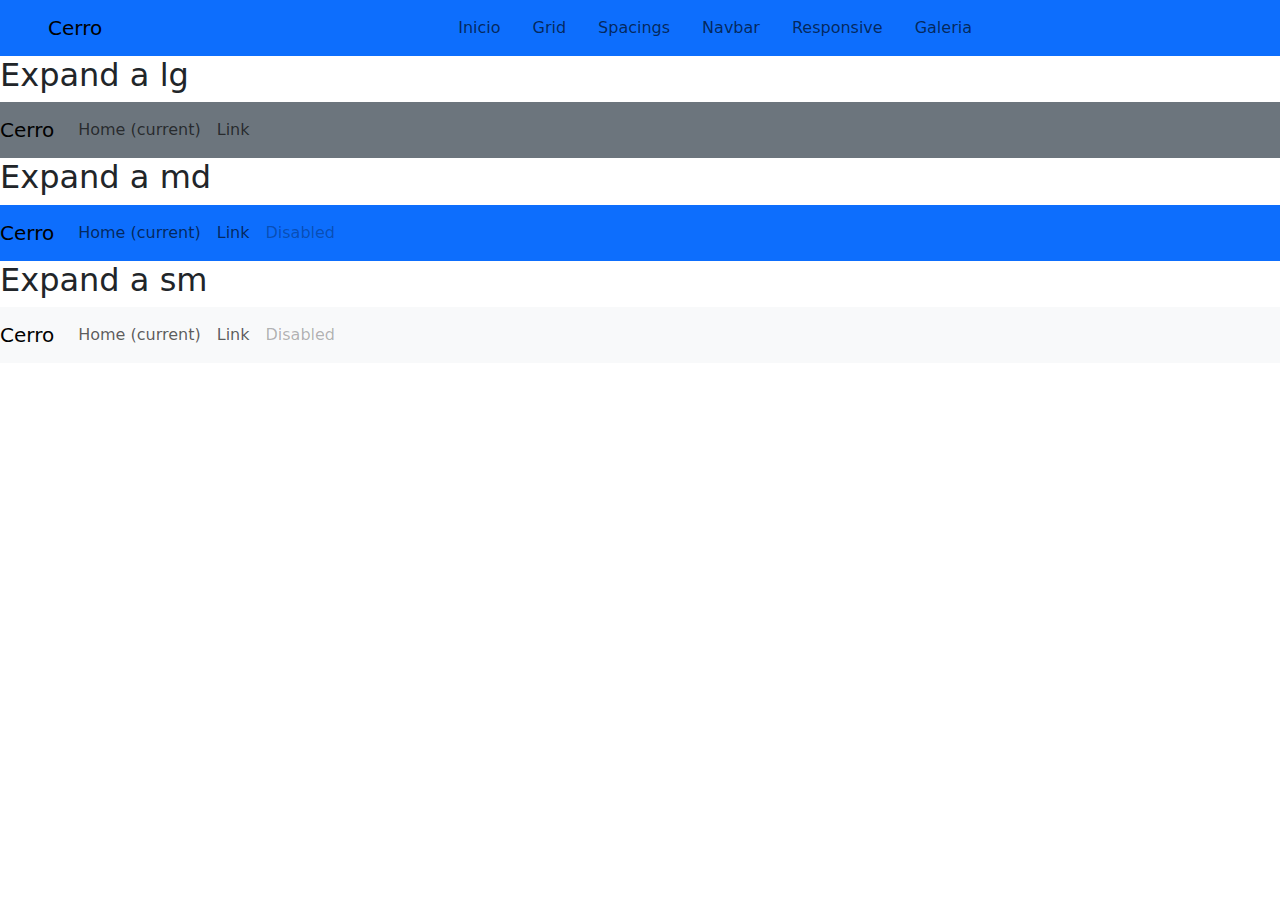
<file: barradenavegacio.html>
<!DOCTYPE html>
<html lang="es">
<head>
    <meta charset="UTF-8">
    <meta name="viewport" content="width=device-width, initial-scale=1.0">
    <title>Navbar</title>
    <link rel="stylesheet" href="css/bootstrap.css">
</head>
<body>
  <!--Menú de navegación-->
  <nav class="navbar navbar-expand-md navbar-light bg-primary text-center">
    <!-- Marca del sitio "aqui se podría poner una imagen" -->
    <a class="navbar-brand mx-5" href="index.html">Cerro</a>
    <!-- Botón hamburguesa-->
    <button class="navbar-toggler mx-5" 
            type="button" 
            data-toggle="collapse" 
            data-target="#navbarContent" 
            aria-controls="navbarContent" 
            aria-expanded="false" 
            aria-label="Toggle navigation">
        <span class="navbar-toggler-icon"></span>
    </button>
    <!-- Contenedor de enlaces centrado con justify-content-center-->
    <div class="collapse navbar-collapse justify-content-center" id="navbarContent">
        <ul class="navbar-nav mr-auto">
            <!-- Enlace a cada página con un margen a cada lado -->
            <li class="nav-item">
                <a class="nav-link mx-2" href="index.html">Inicio</a>
            </li>
            <li class="nav-item">
                <a class="nav-link mx-2" href="grid.html">Grid</a>
            </li>
            <li class="nav-item">
                <a class="nav-link mx-2" href="spacings.html">Spacings</a>
            </li>
            <li class="nav-item">
                <a class="nav-link mx-2" href="barradenavegacio.html">Navbar</a>
            </li>
            <li class="nav-item">
                <a class="nav-link mx-2" href="responsive.html">Responsive</a>
            </li>
            <li class="nav-item">
                <a class="nav-link mx-2" href="galeria.html">Galeria</a>
            </li>
        </ul>
    </div>
</nav>
<!--fin del menú de navegación-->


    <!--Galeria-->
    <div class="container">
        <div class="row">
            <div></div>
        </div>
    </div>




    <h2>Expand a lg</h2>
    <!--NAV-->
    <nav class="navbar navbar-expand-lg navbar-light bg-secondary">
        <!-- "navbar-expand-lg" hace que el menú se colapse en pantallas pequeñas y se expanda en pantallas grandes.
            "navbar-light" y "bg-primary" aplican estilos de Bootstrap al navbar (color de fondo y texto). -->
        <a class="navbar-brand" href="#">Cerro</a> 
        <!-- Marca del sitio o logo, que permanece visible en todas las pantallas -->


        <!-- Botón de despliegue (hamburguesa) que aparece en pantallas pequeñas para abrir el menú -->
        <button class="navbar-toggler" 
            type="button" 
            data-toggle="collapse" 
            data-target="#navbarSupportedContent" 
            aria-controls="navbarSupportedContent" 
            aria-expanded="false"
            aria-label="Toggle navigation"> 
        <span class="navbar-toggler-icon"></span> 
        <!-- Icono de tres líneas (hamburguesa) que se muestra en el botón -->
        </button>


        <!-- Contenedor de los enlaces -->
        <div class="collapse navbar-collapse" id="navbarSupportedContent">
        <!-- "collapse navbar-collapse" hace que el contenido se colapse en pantallas pequeñas?? -->
        
        <ul class="navbar-nav mr-auto"> 
            <!-- Lista de enlaces de navegación alineados a la izquierda -->
            <li class="nav-item active">
            <a class="nav-link" href="#">Home <span class="sr-only">(current)</span></a>
            <!-- Enlace al inicio con "active" para marcar como activo, y "sr-only" para accesibilidad -->
            </li>
            <li class="nav-item">
            <a class="nav-link" href="#">Link</a> 
            </li>
            <li class="nav-item">
            <!-- Enlace deshabilitado, con tabindex -1 para que no sea seleccionable -->
            </li>
        </ul>
        </div>
    </nav>

    <h2>Expand a md</h2>
    <!--NAV-->
    <nav class="navbar navbar-expand-md navbar-light bg-primary">
        <!-- "navbar-expand-lg" hace que el menú se colapse en pantallas pequeñas y se expanda en pantallas grandes.
            "navbar-light" y "bg-primary" aplican estilos de Bootstrap al navbar (color de fondo y texto). -->
        <a class="navbar-brand" href="#">Cerro</a> 
        <!-- Marca del sitio o logo, que permanece visible en todas las pantallas -->
        <!-- Botón de despliegue (hamburguesa) que aparece en pantallas pequeñas para abrir el menú -->
        <button class="navbar-toggler" 
            type="button" 
            data-toggle="collapse" 
            data-target="#navbarSupportedContent" 
            aria-controls="navbarSupportedContent" 
            aria-expanded="false"
            aria-label="Toggle navigation"> 
        <span class="navbar-toggler-icon"></span> 
        <!-- Icono de tres líneas (hamburguesa) que se muestra en el botón -->
        </button>
        <!-- Contenedor de los enlaces de navegación -->
        <div class="collapse navbar-collapse" id="navbarSupportedContent">
        <!-- "collapse navbar-collapse" hace que el contenido se colapse en pantallas pequeñas -->
        <ul class="navbar-nav mr-auto"> 
            <!-- Lista de enlaces de navegación alineados a la izquierda -->
            <li class="nav-item active">
            <a class="nav-link" href="#">Home <span class="sr-only">(current)</span></a>
            <!-- Enlace al inicio con "active" para marcar como activo, y "sr-only" para accesibilidad -->
            </li>
            <li class="nav-item">
            <a class="nav-link" href="#">Link</a> 
            <!-- Enlace de navegación simple -->
            </li>
            <li class="nav-item">
            <a class="nav-link disabled" href="#" tabindex="-1" aria-disabled="true">Disabled</a>
            <!-- Enlace deshabilitado, con tabindex -1 para que no sea seleccionable -->
            </li>
        </ul>
        </div>
    </nav>


<h2>Expand a sm</h2>
<!--NAV-->
<nav class="navbar navbar-expand-sm navbar-light bg-light mb-5">
    <!-- "navbar-expand-lg" hace que el menú se colapse en pantallas pequeñas y se expanda en pantallas grandes.
        "navbar-light" y "bg-primary" aplican estilos de Bootstrap al navbar (color de fondo y texto). -->
    <a class="navbar-brand" href="#">Cerro</a> 
    <!-- Marca del sitio o logo, que permanece visible en todas las pantallas -->
    <!-- Botón de despliegue (hamburguesa) que aparece en pantallas pequeñas para abrir el menú -->
    <button class="navbar-toggler" 
        type="button" 
        data-toggle="collapse" 
        data-target="#navbarSupportedContent" 
        aria-controls="navbarSupportedContent" 
        aria-expanded="false"
        aria-label="Toggle navigation"> 
    <span class="navbar-toggler-icon"></span> 
    <!-- Icono de tres líneas (hamburguesa) que se muestra en el botón -->
    </button>
    <!-- Contenedor de los enlaces de navegación -->
    <div class="collapse navbar-collapse" id="navbarSupportedContent">
    <!-- "collapse navbar-collapse" hace que el contenido se colapse en pantallas pequeñas -->
    <ul class="navbar-nav mr-auto"> 
        <!-- Lista de enlaces de navegación alineados a la izquierda -->
        <li class="nav-item active">
        <a class="nav-link" href="#">Home <span class="sr-only">(current)</span></a>
        <!-- Enlace al inicio con "active" para marcar como activo, y "sr-only" para accesibilidad -->
        </li>
        <li class="nav-item">
        <a class="nav-link" href="#">Link</a> 
        <!-- Enlace de navegación simple -->
        </li>
        <li class="nav-item">
        <a class="nav-link disabled" href="#" tabindex="-1" aria-disabled="true">Disabled</a>
        <!-- Enlace deshabilitado, con tabindex -1 para que no sea seleccionable -->
        </li>
    </ul>
    </div>
</nav>



</body>
<!-- jQuery: es necesario para versiones de Bootstrap anteriores a la 5 -->
<script src="https://code.jquery.com/jquery-3.5.1.min.js"></script>
<!-- Popper.js: es necesario para posicionar elementos emergentes como tooltips y dropdowns -->
<script src="https://cdn.jsdelivr.net/npm/@popperjs/core@2.9.3/dist/umd/popper.min.js"></script>
<!-- Bootstrap JS: el archivo JavaScript principal de Bootstrap -->
<script src="https://stackpath.bootstrapcdn.com/bootstrap/4.5.2/js/bootstrap.min.js"></script>
<!--Archivo local de Bootstrap JS -->
<script src="js/bootstrap.js"></script>
</html>
</file>
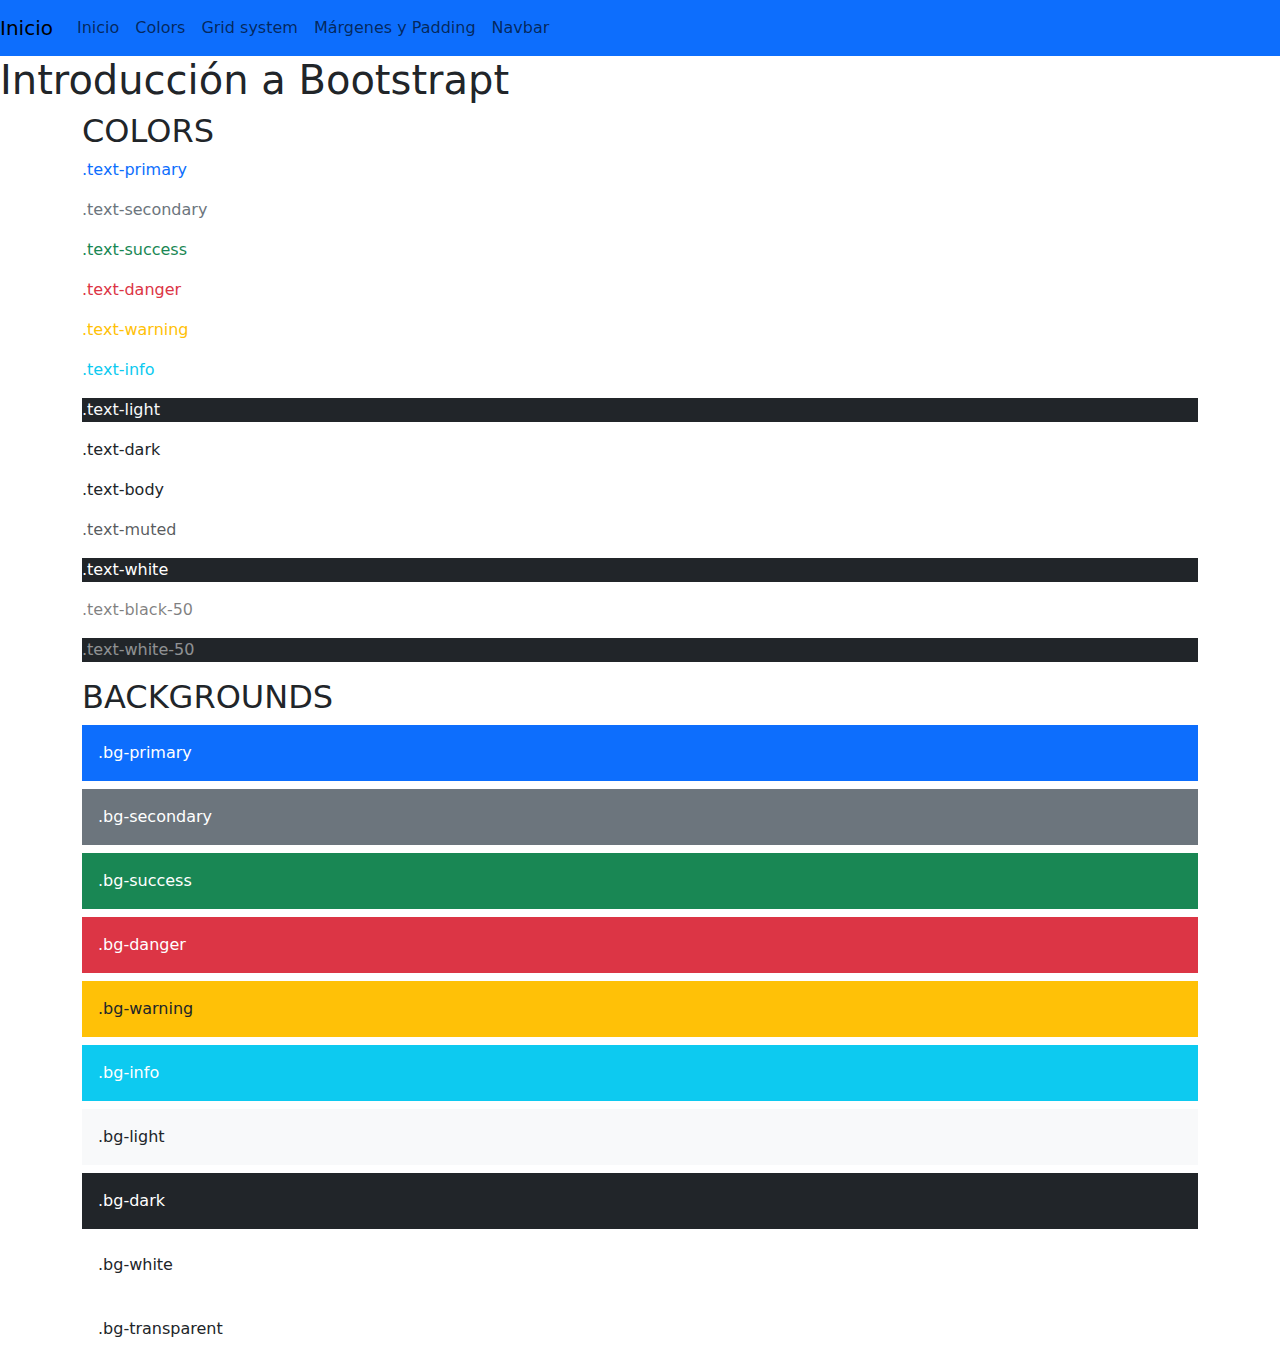
<file: colors.html>
<!DOCTYPE html>
<html lang="en">
<head>
    <meta charset="UTF-8">
    <meta name="viewport" content="width=device-width, initial-scale=1.0">
    <title>Colors & background</title>
    <link rel="stylesheet" href="css/bootstrap.css">
</head>
<body>

    <nav class="navbar navbar-expand-md navbar-light bg-primary">
        <!-- Marca del sitio -->
        <a class="navbar-brand" href="index.html">Inicio</a>
        <!-- Botón hamburguesa para móviles -->
        <button class="navbar-toggler" 
                type="button" 
                data-toggle="collapse" 
                data-target="#navbarContent" 
                aria-controls="navbarContent" 
                aria-expanded="false" 
                aria-label="Toggle navigation">
            <span class="navbar-toggler-icon"></span>
        </button>
        <!-- Contenedor de enlaces -->
        <div class="collapse navbar-collapse" id="navbarContent">
            <ul class="navbar-nav mr-auto">
                <!-- Enlace a cada archivo HTML -->
                <li class="nav-item">
                    <a class="nav-link" href="index.html">Inicio</a>
                </li>
                <li class="nav-item">
                    <a class="nav-link" href="colors.html">Colors</a>
                </li>
                <li class="nav-item">
                    <a class="nav-link" href="grid_system.html">Grid system</a>
                </li>
                <li class="nav-item">
                    <a class="nav-link" href="margin_padding.html">Márgenes y Padding</a>
                </li>
                <li class="nav-item">
                    <a class="nav-link" href="navbar.html">Navbar</a>
                </li>
            </ul>
        </div>
    </nav>

    <h1>Introducción a Bootstrapt</h1>
    <!--Colores en bootstrap-->
    <div class="container">
        <h2>COLORS</h2>
        <p class="text-primary">.text-primary</p>
        <p class="text-secondary">.text-secondary</p>
        <p class="text-success">.text-success</p>
        <p class="text-danger">.text-danger</p>
        <p class="text-warning">.text-warning</p>
        <p class="text-info">.text-info</p>
        <p class="text-light bg-dark">.text-light</p>
        <p class="text-dark">.text-dark</p>
        <p class="text-body">.text-body</p>
        <p class="text-muted">.text-muted</p>
        <p class="text-white bg-dark">.text-white</p>
        <p class="text-black-50">.text-black-50</p>
        <p class="text-white-50 bg-dark">.text-white-50</p>
    </div>
    <!--Background en bootstrap-->
    <div class="container">
        <h2>BACKGROUNDS</h2>
        <div class="p-3 mb-2 bg-primary text-white">.bg-primary</div>
        <div class="p-3 mb-2 bg-secondary text-white">.bg-secondary</div>
        <div class="p-3 mb-2 bg-success text-white">.bg-success</div>
        <div class="p-3 mb-2 bg-danger text-white">.bg-danger</div>
        <div class="p-3 mb-2 bg-warning text-dark">.bg-warning</div>
        <div class="p-3 mb-2 bg-info text-white">.bg-info</div>
        <div class="p-3 mb-2 bg-light text-dark">.bg-light</div>
        <div class="p-3 mb-2 bg-dark text-white">.bg-dark</div>
        <div class="p-3 mb-2 bg-white text-dark">.bg-white</div>
        <div class="p-3 mb-2 bg-transparent text-dark">.bg-transparent</div>
    </div>
    
</body>
<!-- jQuery: es necesario para versiones de Bootstrap anteriores a la 5 -->
<script src="https://code.jquery.com/jquery-3.5.1.min.js"></script>
<!-- Popper.js: es necesario para posicionar elementos emergentes como tooltips y dropdowns -->
<script src="https://cdn.jsdelivr.net/npm/@popperjs/core@2.9.3/dist/umd/popper.min.js"></script>
<!-- Bootstrap JS: el archivo JavaScript principal de Bootstrap -->
<script src="https://stackpath.bootstrapcdn.com/bootstrap/4.5.2/js/bootstrap.min.js"></script>
<!--Archivo local de Bootstrap JS -->
<script src="js/bootstrap.js"></script>
</html>
</file>
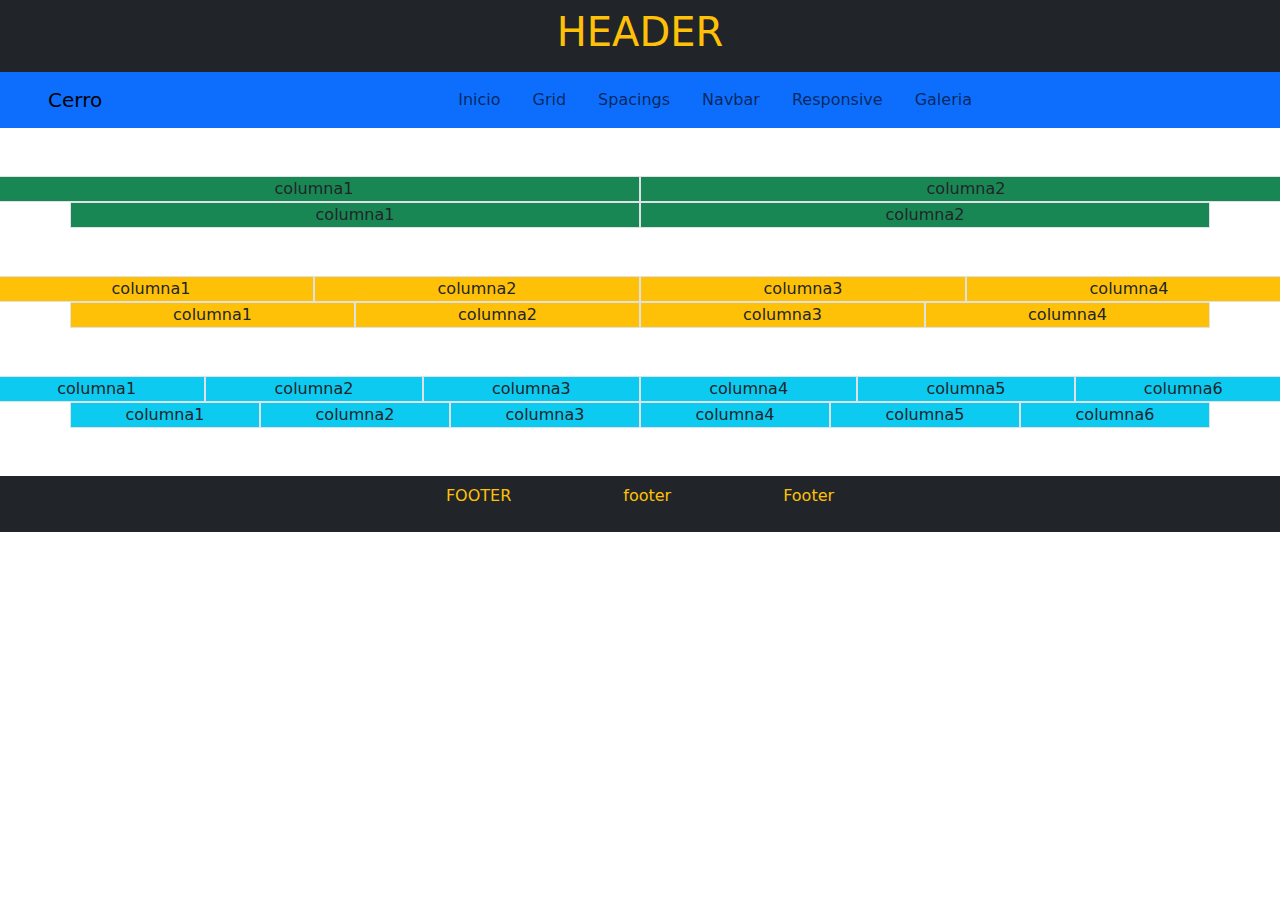
<file: grid.html>
<!DOCTYPE html>
<html lang="es">
<head>
    <meta charset="UTF-8">
    <meta name="viewport" content="width=device-width, initial-scale=1.0">
    <title>Grid system</title>
    <link rel="stylesheet" href="css/bootstrap.css">
    <style>
        .col{
            background-color: brown;
            border: 1px solid black ;
        }
    </style>
</head>
<body>
    <!--col-: Para todas las pantallas, sin importar el tamaño.-->
    <!--col-sm-: Para pantallas pequeñas (>=576px)-->
    <!--col-md-: Para pantallas medianas (>=768px)-->
    <!--col-lg-: Para pantallas grandes (>=992px)-->
    <!--col-xl-: Para pantallas extragrandes (>=1200px)-->
    <!--col-xxl-: Para pantallas extragrandes, aún mayores (>=1400px)-->

    <!--col-md-2 asigna 2 columnas de 12 en pantallas medianas y superiores.-->
    <!--col-lg-4 ocupa 4 columnas de 12 en pantallas grandes y superiores.-->

    <header class="bg-dark text-warning text-center py-2">
        <h1>HEADER</h1>
    </header>

      <!--Menú de navegación-->
      <nav class="navbar navbar-expand-md navbar-light bg-primary text-center">
        <!-- Marca del sitio -->
        <a class="navbar-brand mx-5" href="index.html">Cerro</a>
        <!-- Botón hamburguesa-->
        <button class="navbar-toggler mx-5" 
                type="button" 
                data-toggle="collapse" 
                data-target="#navbarContent" 
                aria-controls="navbarContent" 
                aria-expanded="false" 
                aria-label="Toggle navigation">
            <span class="navbar-toggler-icon"></span>
        </button>
        <!-- Contenedor de enlaces centrado con justify-content-center-->
        <div class="collapse navbar-collapse justify-content-center" id="navbarContent">
            <ul class="navbar-nav mr-auto">
                <!-- Enlace a cada página con un margen a cada lado -->
                <li class="nav-item">
                    <a class="nav-link mx-2" href="index.html">Inicio</a>
                </li>
                <li class="nav-item">
                    <a class="nav-link mx-2" href="grid.html">Grid</a>
                </li>
                <li class="nav-item">
                    <a class="nav-link mx-2" href="spacings.html">Spacings</a>
                </li>
                <li class="nav-item">
                    <a class="nav-link mx-2" href="barradenavegacio.html">Navbar</a>
                </li>
                <li class="nav-item">
                    <a class="nav-link mx-2" href="responsive.html">Responsive</a>
                </li>
                <li class="nav-item">
                    <a class="nav-link mx-2" href="galeria.html">Galeria</a>
                </li>
            </ul>
        </div>
    </nav>
    <!--fin del menú de navegación-->

    <div class="mt-5">
        <div class="row">
            <div class="col-lg-6 col-md-6 col-sm-6 text-center bg-success border">columna1</div>
            <div class="col-lg-6 col-md-6 col-sm-6 text-center bg-success border">columna2</div>
        </div>
    </div>

    <div class="container">
        <div class="row">
            <div class="col-lg-6 col-md-6 col-sm-6 text-center bg-success border">columna1</div>
            <div class="col-lg-6 col-md-6 col-sm-6 text-center bg-success border">columna2</div>
        </div>
    </div>
    
    <div class="mt-5">
        <div class="row">
            <div class="col-lg-3 col-md-6 col-sm-12 text-center bg-warning border">columna1</div>
            <div class="col-lg-3 col-md-6 col-sm-12 text-center bg-warning border">columna2</div>
            <div class="col-lg-3 col-md-6 col-sm-12 text-center bg-warning border">columna3</div>
            <div class="col-lg-3 col-md-6 col-sm-12 text-center bg-warning border">columna4</div>
        </div>
    </div>

    <div class="container">
        <div class="row">
            <div class="col-lg-3 col-md-6 col-sm-12 text-center bg-warning border">columna1</div>
            <div class="col-lg-3 col-md-6 col-sm-12 text-center bg-warning border">columna2</div>
            <div class="col-lg-3 col-md-6 col-sm-12 text-center bg-warning border">columna3</div>
            <div class="col-lg-3 col-md-6 col-sm-12 text-center bg-warning border">columna4</div>
        </div>
    </div>

    <div class="mt-5">
        <div class="row">
            <div class="col-lg-2 col-md-2 col-sm-2 bg-info border text-center">columna1</div>
            <div class="col-lg-2 col-md-2 col-sm-2 bg-info border text-center">columna2</div>
            <div class="col-lg-2 col-md-2 col-sm-2 bg-info border text-center">columna3</div>
            <div class="col-lg-2 col-md-2 col-sm-2 bg-info border text-center">columna4</div>
            <div class="col-lg-2 col-md-2 col-sm-2 bg-info border text-center">columna5</div>
            <div class="col-lg-2 col-md-2 col-sm-2 bg-info border text-center">columna6</div>
        </div>
    </div>

    <div class="container">
        <div class="row">
            <div class="col-lg-2 col-md-2 col-sm-2 bg-info border text-center">columna1</div>
            <div class="col-lg-2 col-md-2 col-sm-2 bg-info border text-center">columna2</div>
            <div class="col-lg-2 col-md-2 col-sm-2 bg-info border text-center">columna3</div>
            <div class="col-lg-2 col-md-2 col-sm-2 bg-info border text-center">columna4</div>
            <div class="col-lg-2 col-md-2 col-sm-2 bg-info border text-center">columna5</div>
            <div class="col-lg-2 col-md-2 col-sm-2 bg-info border text-center">columna6</div>
        </div>
    </div>

    <footer class="bg-dark text-warning text-center mt-5 d-flex justify-content-center">
        <p class="text-uppercase mx-5 p-2">footer</p>
        <p class="text-lowercase mx-5 p-2">FOOTER</p>
        <p class="text-capitalize mx-5 p-2">footer</p>
    </footer>


      
</body>
<!-- jQuery: es necesario para versiones de Bootstrap anteriores a la 5 -->
<script src="https://code.jquery.com/jquery-3.5.1.min.js"></script>
<!-- Popper.js: es necesario para posicionar elementos emergentes como tooltips y dropdowns -->
<script src="https://cdn.jsdelivr.net/npm/@popperjs/core@2.9.3/dist/umd/popper.min.js"></script>
<!-- Bootstrap JS: el archivo JavaScript principal de Bootstrap -->
<script src="https://stackpath.bootstrapcdn.com/bootstrap/4.5.2/js/bootstrap.min.js"></script>
<!--Archivo local de Bootstrap JS -->
<script src="js/bootstrap.js"></script>
</html>
</file>
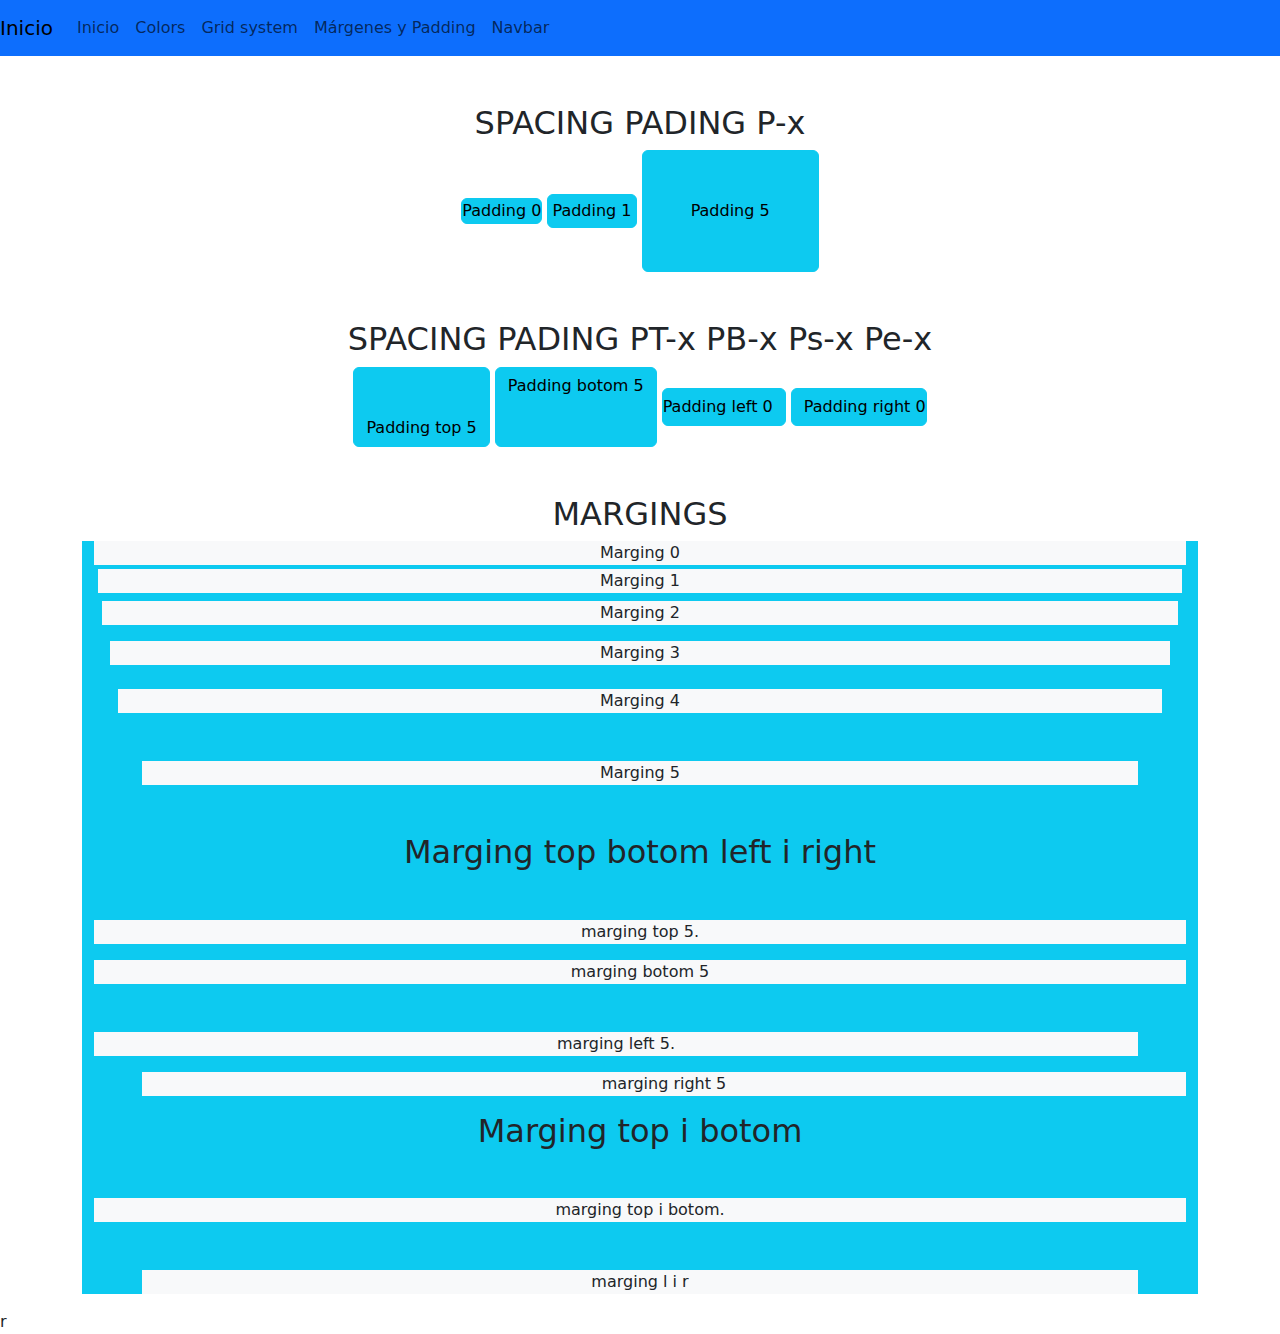
<file: margin_padding.html>
<!DOCTYPE html>
<html lang="en">
<head>
    <meta charset="UTF-8">
    <meta name="viewport" content="width=device-width, initial-scale=1.0">
    <title>Marging & Padding</title>
    <link rel="stylesheet" href="css/bootstrap.css">
</head>
<body>

    <nav class="navbar navbar-expand-md navbar-light bg-primary">
        <!-- Marca del sitio -->
        <a class="navbar-brand" href="index.html">Inicio</a>
        <!-- Botón hamburguesa para móviles -->
        <button class="navbar-toggler" 
                type="button" 
                data-toggle="collapse" 
                data-target="#navbarContent" 
                aria-controls="navbarContent" 
                aria-expanded="false" 
                aria-label="Toggle navigation">
            <span class="navbar-toggler-icon"></span>
        </button>
        <!-- Contenedor de enlaces -->
        <div class="collapse navbar-collapse" id="navbarContent">
            <ul class="navbar-nav mr-auto">
                <!-- Enlace a cada archivo HTML -->
                <li class="nav-item">
                    <a class="nav-link" href="index.html">Inicio</a>
                </li>
                <li class="nav-item">
                    <a class="nav-link" href="colors.html">Colors</a>
                </li>
                <li class="nav-item">
                    <a class="nav-link" href="grid_system.html">Grid system</a>
                </li>
                <li class="nav-item">
                    <a class="nav-link" href="margin_padding.html">Márgenes y Padding</a>
                </li>
                <li class="nav-item">
                    <a class="nav-link" href="navbar.html">Navbar</a>
                </li>
            </ul>
        </div>
    </nav>

    <!--SPACING-->
    <div class="container text-center mt-5">
        <h2>SPACING PADING P-x</h2>
        <button class="btn btn-info p-0">Padding 0</button>
        <button class="btn btn-info p-1">Padding 1</button>
        <button class="btn btn-info p-5">Padding 5</button>
    </div>
    <div class="container text-center mt-5">
        <h2>SPACING PADING PT-x PB-x Ps-x Pe-x</h2>
        <button class="btn btn-info pt-5">Padding top 5</button>
        <button class="btn btn-info pb-5">Padding botom 5</button>
        <button class="btn btn-info ps-0">Padding left 0</button>
        <button class="btn btn-info pe-0">Padding right 0</button>
    </div>
    <div class="container text-center mt-5">
        <h2>MARGINGS</h2>
        <div class="container bg-info">
            <p class="bg-light m-0">Marging 0</p>
            <p class="bg-light m-1">Marging 1</p>
            <p class="bg-light m-2">Marging 2</p>
            <p class="bg-light m-3">Marging 3</p>
            <p class="bg-light m-4">Marging 4</p>
            <p class="bg-light m-5">Marging 5</p>
            <h2>Marging top botom left i right</h2>
            <p class="bg-light mt-5">marging top 5.</p>
            <p class="bg-light mb-5">marging botom 5</p>
            <p class="bg-light me-5">marging left 5.</p>
            <p class="bg-light ms-5">marging right 5</p>
            <h2>Marging top i botom</h2>
            <p class="bg-light my-5">marging top i botom.</p>
            <p class="bg-light mx-5">marging l i r</p>
        </div>
    </div>
</body>
<!-- jQuery: es necesario para versiones de Bootstrap anteriores a la 5 -->
<script src="https://code.jquery.com/jquery-3.5.1.min.js"></script>
<!-- Popper.js: es necesario para posicionar elementos emergentes como tooltips y dropdowns -->
<script src="https://cdn.jsdelivr.net/npm/@popperjs/core@2.9.3/dist/umd/popper.min.js"></script>
<!-- Bootstrap JS: el archivo JavaScript principal de Bootstrap -->
<script src="https://stackpath.bootstrapcdn.com/bootstrap/4.5.2/js/bootstrap.min.js"></script>
<!--Archivo local de Bootstrap JS -->
<script src="js/bootstrap.js"></script>r
</html>
</file>
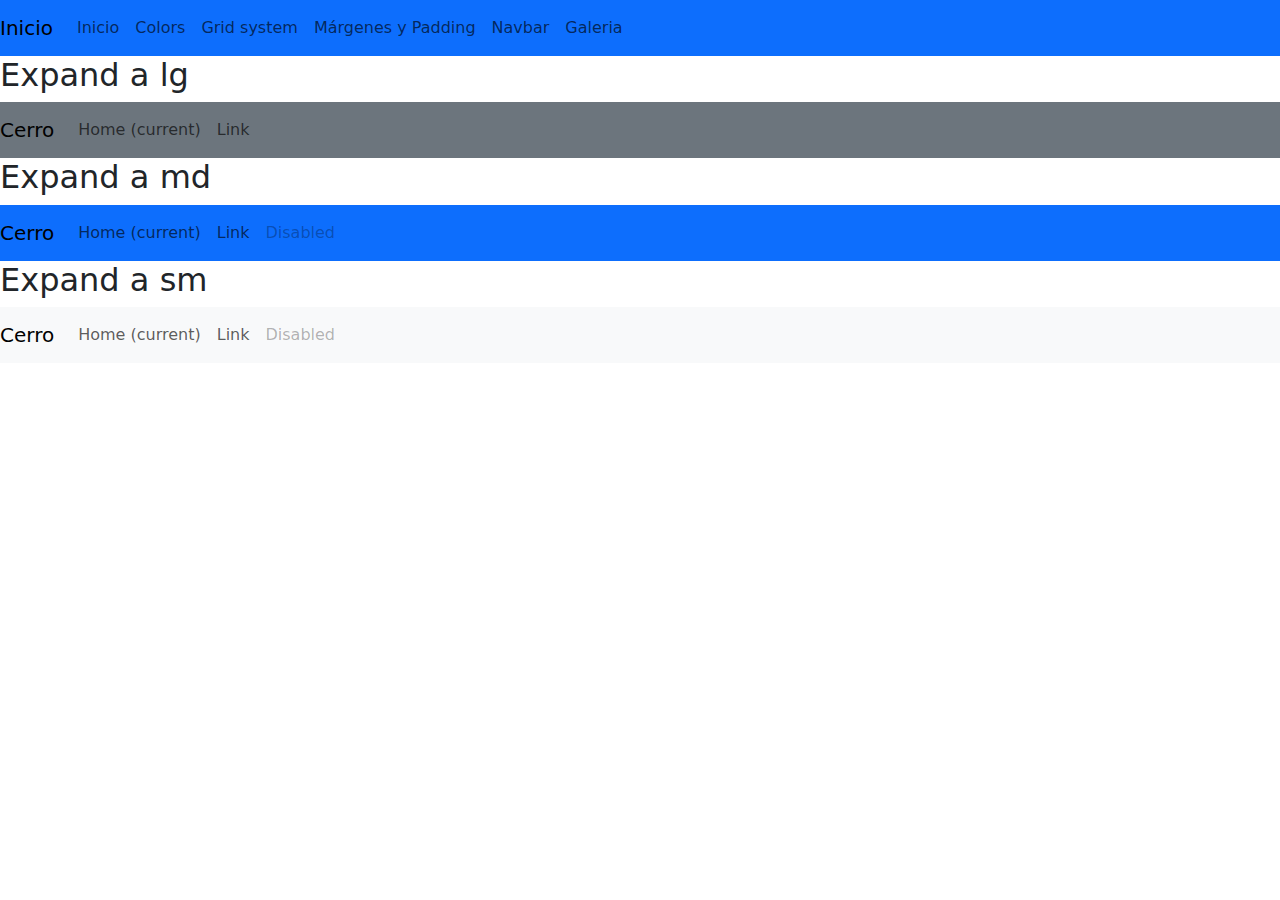
<file: navbar.html>
<!DOCTYPE html>
<html lang="en">
<head>
    <meta charset="UTF-8">
    <meta name="viewport" content="width=device-width, initial-scale=1.0">
    <title>Navbar</title>
    <link rel="stylesheet" href="css/bootstrap.css">
</head>
<body>

    <nav class="navbar navbar-expand-md navbar-light bg-primary">
        <!-- Marca del sitio -->
        <a class="navbar-brand" href="index.html">Inicio</a>
        <!-- Botón hamburguesa para móviles -->
        <button class="navbar-toggler" 
                type="button" 
                data-toggle="collapse" 
                data-target="#navbarContent" 
                aria-controls="navbarContent" 
                aria-expanded="false" 
                aria-label="Toggle navigation">
            <span class="navbar-toggler-icon"></span>
        </button>
        <!-- Contenedor de enlaces -->
        <div class="collapse navbar-collapse" id="navbarContent">
            <ul class="navbar-nav mr-auto">
                <!-- Enlace a cada archivo HTML -->
                <li class="nav-item">
                    <a class="nav-link" href="index.html">Inicio</a>
                </li>
                <li class="nav-item">
                    <a class="nav-link" href="colors.html">Colors</a>
                </li>
                <li class="nav-item">
                    <a class="nav-link" href="grid_system.html">Grid system</a>
                </li>
                <li class="nav-item">
                    <a class="nav-link" href="margin_padding.html">Márgenes y Padding</a>
                </li>
                <li class="nav-item">
                    <a class="nav-link" href="navbar.html">Navbar</a>
                </li>
                <li class="nav-item">
                    <a class="nav-link" href="galeria.html">Galeria</a>
                </li>
            </ul>
        </div>
    </nav>


    <!--Galeria-->
    <div class="container">
        <div class="row">
            <div></div>
        </div>
    </div>




    <h2>Expand a lg</h2>
    <!--NAV-->
    <nav class="navbar navbar-expand-lg navbar-light bg-secondary">
        <!-- "navbar-expand-lg" hace que el menú se colapse en pantallas pequeñas y se expanda en pantallas grandes.
            "navbar-light" y "bg-primary" aplican estilos de Bootstrap al navbar (color de fondo y texto). -->
        <a class="navbar-brand" href="#">Cerro</a> 
        <!-- Marca del sitio o logo, que permanece visible en todas las pantallas -->


        <!-- Botón de despliegue (hamburguesa) que aparece en pantallas pequeñas para abrir el menú -->
        <button class="navbar-toggler" 
            type="button" 
            data-toggle="collapse" 
            data-target="#navbarSupportedContent" 
            aria-controls="navbarSupportedContent" 
            aria-expanded="false"
            aria-label="Toggle navigation"> 
        <span class="navbar-toggler-icon"></span> 
        <!-- Icono de tres líneas (hamburguesa) que se muestra en el botón -->
        </button>


        <!-- Contenedor de los enlaces -->
        <div class="collapse navbar-collapse" id="navbarSupportedContent">
        <!-- "collapse navbar-collapse" hace que el contenido se colapse en pantallas pequeñas?? -->
        
        <ul class="navbar-nav mr-auto"> 
            <!-- Lista de enlaces de navegación alineados a la izquierda -->
            <li class="nav-item active">
            <a class="nav-link" href="#">Home <span class="sr-only">(current)</span></a>
            <!-- Enlace al inicio con "active" para marcar como activo, y "sr-only" para accesibilidad -->
            </li>
            <li class="nav-item">
            <a class="nav-link" href="#">Link</a> 
            </li>
            <li class="nav-item">
            <!-- Enlace deshabilitado, con tabindex -1 para que no sea seleccionable -->
            </li>
        </ul>
        </div>
    </nav>

    <h2>Expand a md</h2>
    <!--NAV-->
    <nav class="navbar navbar-expand-md navbar-light bg-primary">
        <!-- "navbar-expand-lg" hace que el menú se colapse en pantallas pequeñas y se expanda en pantallas grandes.
            "navbar-light" y "bg-primary" aplican estilos de Bootstrap al navbar (color de fondo y texto). -->
        <a class="navbar-brand" href="#">Cerro</a> 
        <!-- Marca del sitio o logo, que permanece visible en todas las pantallas -->
        <!-- Botón de despliegue (hamburguesa) que aparece en pantallas pequeñas para abrir el menú -->
        <button class="navbar-toggler" 
            type="button" 
            data-toggle="collapse" 
            data-target="#navbarSupportedContent" 
            aria-controls="navbarSupportedContent" 
            aria-expanded="false"
            aria-label="Toggle navigation"> 
        <span class="navbar-toggler-icon"></span> 
        <!-- Icono de tres líneas (hamburguesa) que se muestra en el botón -->
        </button>
        <!-- Contenedor de los enlaces de navegación -->
        <div class="collapse navbar-collapse" id="navbarSupportedContent">
        <!-- "collapse navbar-collapse" hace que el contenido se colapse en pantallas pequeñas -->
        <ul class="navbar-nav mr-auto"> 
            <!-- Lista de enlaces de navegación alineados a la izquierda -->
            <li class="nav-item active">
            <a class="nav-link" href="#">Home <span class="sr-only">(current)</span></a>
            <!-- Enlace al inicio con "active" para marcar como activo, y "sr-only" para accesibilidad -->
            </li>
            <li class="nav-item">
            <a class="nav-link" href="#">Link</a> 
            <!-- Enlace de navegación simple -->
            </li>
            <li class="nav-item">
            <a class="nav-link disabled" href="#" tabindex="-1" aria-disabled="true">Disabled</a>
            <!-- Enlace deshabilitado, con tabindex -1 para que no sea seleccionable -->
            </li>
        </ul>
        </div>
    </nav>


<h2>Expand a sm</h2>
<!--NAV-->
<nav class="navbar navbar-expand-sm navbar-light bg-light mb-5">
    <!-- "navbar-expand-lg" hace que el menú se colapse en pantallas pequeñas y se expanda en pantallas grandes.
        "navbar-light" y "bg-primary" aplican estilos de Bootstrap al navbar (color de fondo y texto). -->
    <a class="navbar-brand" href="#">Cerro</a> 
    <!-- Marca del sitio o logo, que permanece visible en todas las pantallas -->
    <!-- Botón de despliegue (hamburguesa) que aparece en pantallas pequeñas para abrir el menú -->
    <button class="navbar-toggler" 
        type="button" 
        data-toggle="collapse" 
        data-target="#navbarSupportedContent" 
        aria-controls="navbarSupportedContent" 
        aria-expanded="false"
        aria-label="Toggle navigation"> 
    <span class="navbar-toggler-icon"></span> 
    <!-- Icono de tres líneas (hamburguesa) que se muestra en el botón -->
    </button>
    <!-- Contenedor de los enlaces de navegación -->
    <div class="collapse navbar-collapse" id="navbarSupportedContent">
    <!-- "collapse navbar-collapse" hace que el contenido se colapse en pantallas pequeñas -->
    <ul class="navbar-nav mr-auto"> 
        <!-- Lista de enlaces de navegación alineados a la izquierda -->
        <li class="nav-item active">
        <a class="nav-link" href="#">Home <span class="sr-only">(current)</span></a>
        <!-- Enlace al inicio con "active" para marcar como activo, y "sr-only" para accesibilidad -->
        </li>
        <li class="nav-item">
        <a class="nav-link" href="#">Link</a> 
        <!-- Enlace de navegación simple -->
        </li>
        <li class="nav-item">
        <a class="nav-link disabled" href="#" tabindex="-1" aria-disabled="true">Disabled</a>
        <!-- Enlace deshabilitado, con tabindex -1 para que no sea seleccionable -->
        </li>
    </ul>
    </div>
</nav>
</body>
<!-- jQuery: es necesario para versiones de Bootstrap anteriores a la 5 -->
<script src="https://code.jquery.com/jquery-3.5.1.min.js"></script>
<!-- Popper.js: es necesario para posicionar elementos emergentes como tooltips y dropdowns -->
<script src="https://cdn.jsdelivr.net/npm/@popperjs/core@2.9.3/dist/umd/popper.min.js"></script>
<!-- Bootstrap JS: el archivo JavaScript principal de Bootstrap -->
<script src="https://stackpath.bootstrapcdn.com/bootstrap/4.5.2/js/bootstrap.min.js"></script>
<!--Archivo local de Bootstrap JS -->
<script src="js/bootstrap.js"></script>
</html>
</file>
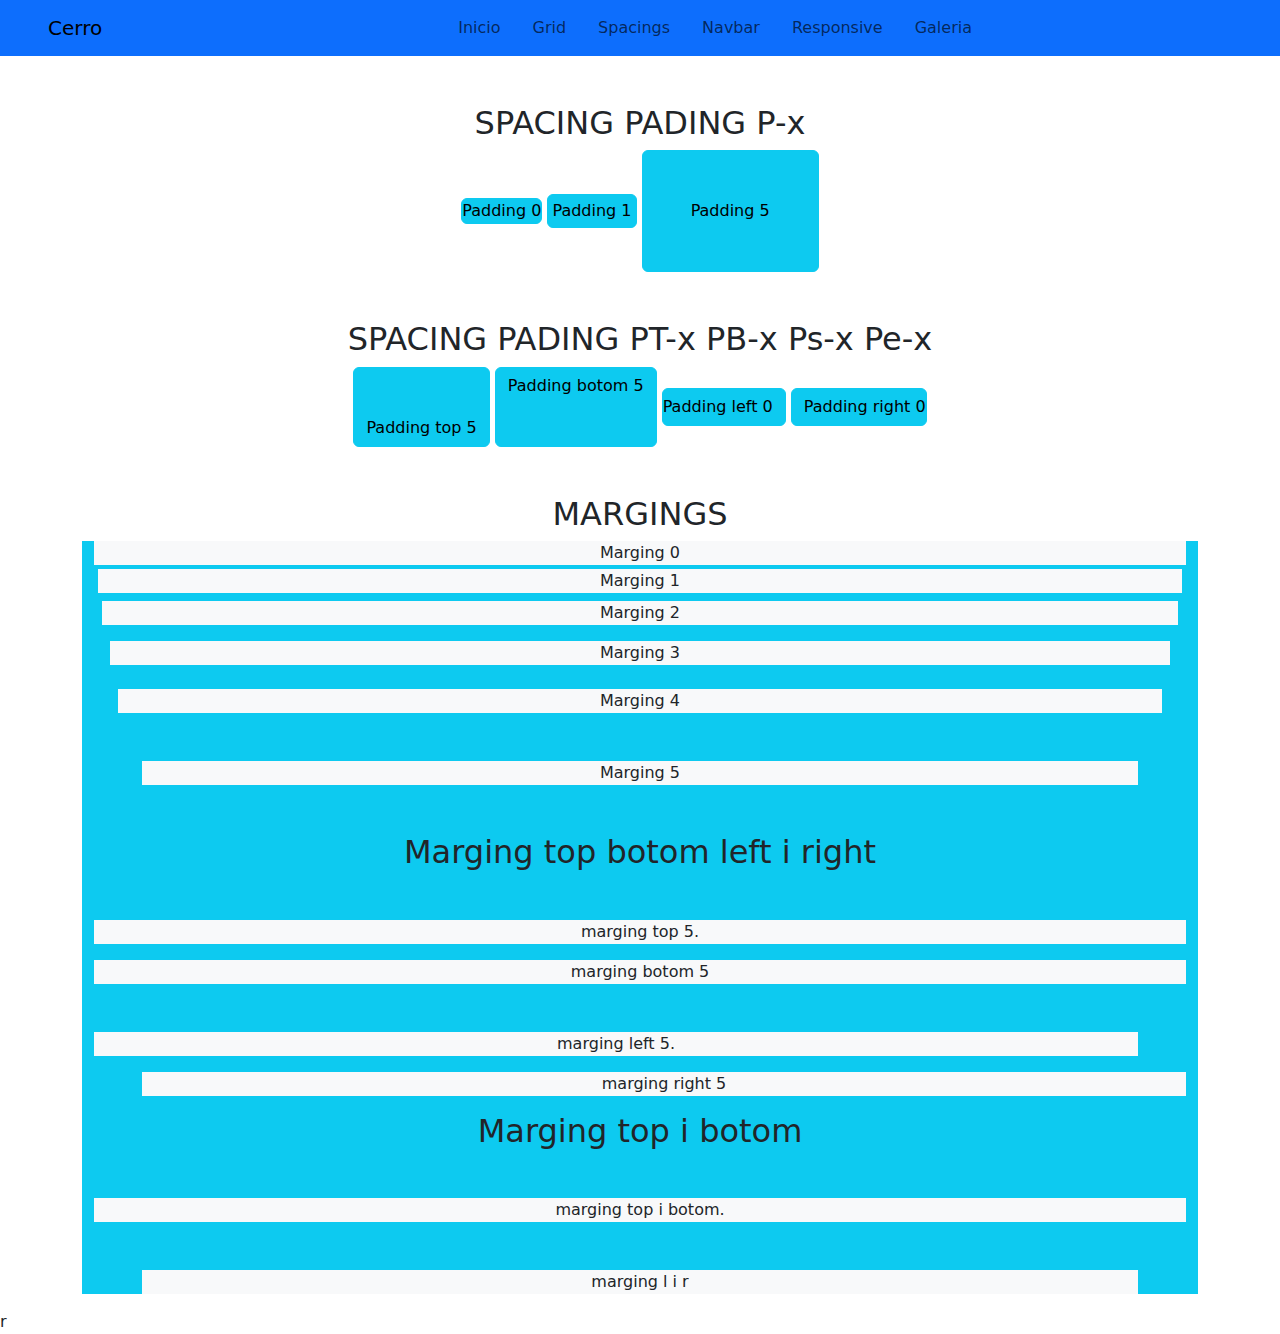
<file: spacings.html>
<!DOCTYPE html>
<html lang="es">
<head>
    <meta charset="UTF-8">
    <meta name="viewport" content="width=device-width, initial-scale=1.0">
    <title>Marging & Padding</title>
    <link rel="stylesheet" href="css/bootstrap.css">
</head>
<body>
      <!--Menú de navegación-->
      <nav class="navbar navbar-expand-md navbar-light bg-primary text-center">
        <!-- Marca del sitio -->
        <a class="navbar-brand mx-5" href="index.html">Cerro</a>
        <!-- Botón hamburguesa-->
        <button class="navbar-toggler" 
                type="button" 
                data-toggle="collapse" 
                data-target="#navbarContent" 
                aria-controls="navbarContent" 
                aria-expanded="false" 
                aria-label="Toggle navigation">
            <span class="navbar-toggler-icon"></span>
        </button>
        <!-- Contenedor de enlaces centrado con justify-content-center-->
        <div class="collapse navbar-collapse justify-content-center" id="navbarContent">
            <ul class="navbar-nav mr-auto">
                <!-- Enlace a cada página con un margen a cada lado -->
                <li class="nav-item">
                    <a class="nav-link mx-2" href="index.html">Inicio</a>
                </li>
                <li class="nav-item">
                    <a class="nav-link mx-2" href="grid.html">Grid</a>
                </li>
                <li class="nav-item">
                    <a class="nav-link mx-2" href="spacings.html">Spacings</a>
                </li>
                <li class="nav-item">
                    <a class="nav-link mx-2" href="barradenavegacio.html">Navbar</a>
                </li>
                <li class="nav-item">
                    <a class="nav-link mx-2" href="responsive.html">Responsive</a>
                </li>
                <li class="nav-item">
                    <a class="nav-link mx-2" href="galeria.html">Galeria</a>
                </li>
            </ul>
        </div>
    </nav>
    <!--fin del menú de navegación-->
    <!--SPACING-->
    <div class="container text-center mt-5">
        <h2>SPACING PADING P-x</h2>
        <button class="btn btn-info p-0">Padding 0</button>
        <button class="btn btn-info p-1">Padding 1</button>
        <button class="btn btn-info p-5">Padding 5</button>
    </div>
    <div class="container text-center mt-5">
        <h2>SPACING PADING PT-x PB-x Ps-x Pe-x</h2>
        <button class="btn btn-info pt-5">Padding top 5</button>
        <button class="btn btn-info pb-5">Padding botom 5</button>
        <button class="btn btn-info ps-0">Padding left 0</button>
        <button class="btn btn-info pe-0">Padding right 0</button>
    </div>
    <div class="container text-center mt-5">
        <h2>MARGINGS</h2>
        <div class="container bg-info">
            <p class="bg-light m-0">Marging 0</p>
            <p class="bg-light m-1">Marging 1</p>
            <p class="bg-light m-2">Marging 2</p>
            <p class="bg-light m-3">Marging 3</p>
            <p class="bg-light m-4">Marging 4</p>
            <p class="bg-light m-5">Marging 5</p>
            <h2>Marging top botom left i right</h2>
            <p class="bg-light mt-5">marging top 5.</p>
            <p class="bg-light mb-5">marging botom 5</p>
            <p class="bg-light me-5">marging left 5.</p>
            <p class="bg-light ms-5">marging right 5</p>
            <h2>Marging top i botom</h2>
            <p class="bg-light my-5">marging top i botom.</p>
            <p class="bg-light mx-5">marging l i r</p>
        </div>
    </div>
</body>
<!-- jQuery: es necesario para versiones de Bootstrap anteriores a la 5 -->
<script src="https://code.jquery.com/jquery-3.5.1.min.js"></script>
<!-- Popper.js: es necesario para posicionar elementos emergentes como tooltips y dropdowns -->
<script src="https://cdn.jsdelivr.net/npm/@popperjs/core@2.9.3/dist/umd/popper.min.js"></script>
<!-- Bootstrap JS: el archivo JavaScript principal de Bootstrap -->
<script src="https://stackpath.bootstrapcdn.com/bootstrap/4.5.2/js/bootstrap.min.js"></script>
<!--Archivo local de Bootstrap JS -->
<script src="js/bootstrap.js"></script>r
</html>
</file>
